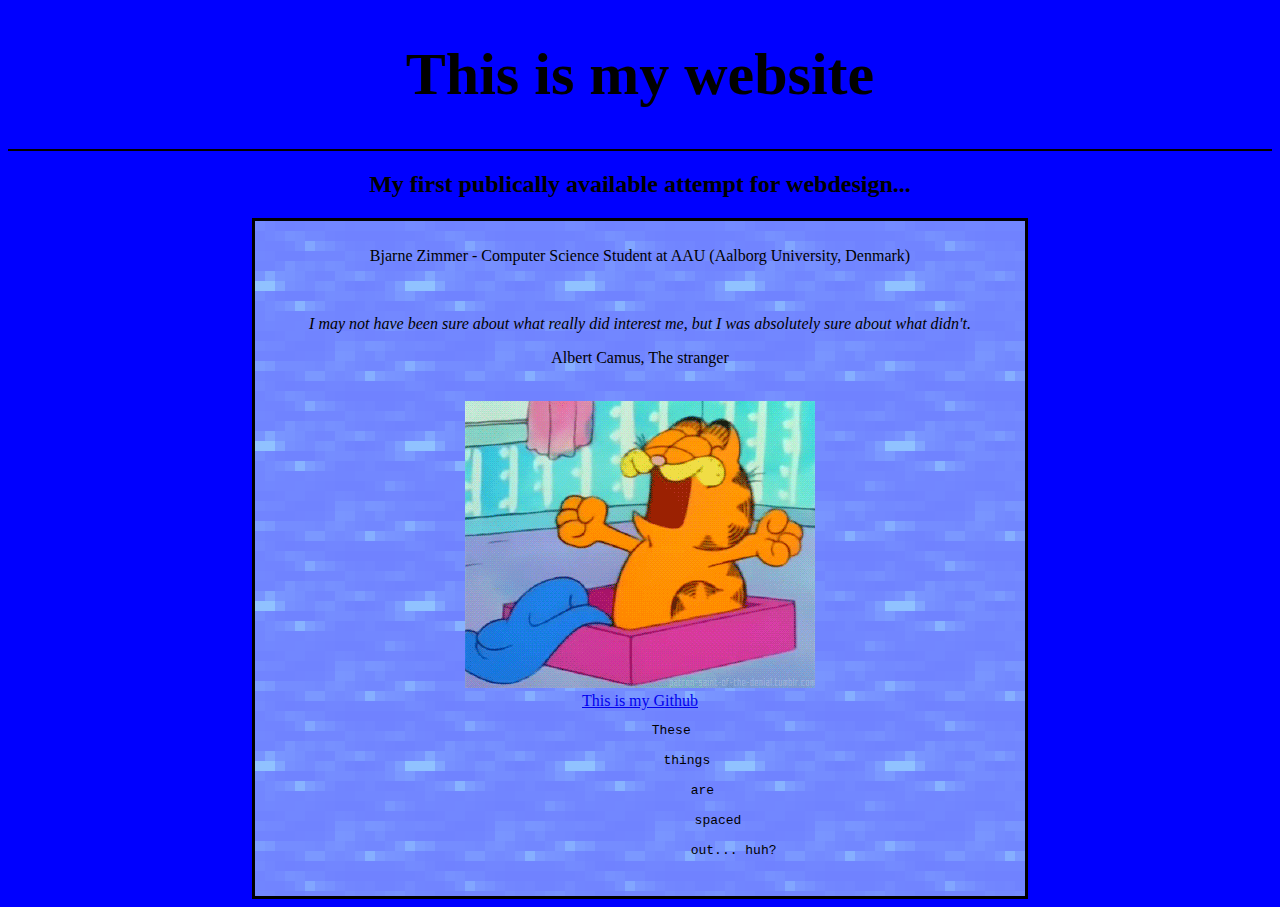
<file: index.html>
<!DOCTYPE html>
<html lang="en">
    <head>
        <meta charset="UTF-8">
        <meta name="viewport" content = "width=device-width, inital-scale=1.0">
        <title>Bjarne Zimmer at bjarnezimmer.net</title>
    </head>

    <style>

        html{
            background-color: blue;
            font-family: "'Comic Sans MS', 'Chalkboard SE', 'Comic Neue'";
            text-align: center;

        body{
            margin = 0px;
        }

        .container{

            width: 750px;
            margin: auto;
            padding: 10px;
            border: black 3px solid;
            background-image: url(/images/minecraft_water.webp)
        }
    </style>

<body>

<!--
Margin is outside the box
Padding is inside the box


-->

<h1 style="font-size: 60px;">This is my website</h1>
<hr color="black">
<h2>My first publically available attempt for webdesign...</h2>
<div class="container"> <!-- where this an id, i.e. the style section started with a #, there could only be one container in all of my website -->
<p title="Secret tooltip, yay!">Bjarne Zimmer - Computer Science Student at AAU (Aalborg University, Denmark)</p>
<br>
<blockquote cite="The Stranger Camus, Albert">
<i>I may not have been sure about what really did interest me, but I was absolutely sure about what didn't.</i>
</blockquote>
<p>Albert Camus, The stranger</p>
<br>
<img title="Click if you need something to wake you up..." src="images/yawning_garfield.gif" alt="a gif of Garfield the cat yawning in his sleeping box" padding="10px" usemap="#needhelp"/>
<map name="needhelp">
    <area shape="rect" coords="0, 0, 330, 270 " href="https://www.monsterenergy.com" alt="nah">
</map>
<br><a href="https://www.github.com/johnathaniel06">This is my Github</a>

    <pre>
        These

            things

                are

                    spaced

                        out... huh?
    </pre>
</div>
    </body>
</html>
</file>
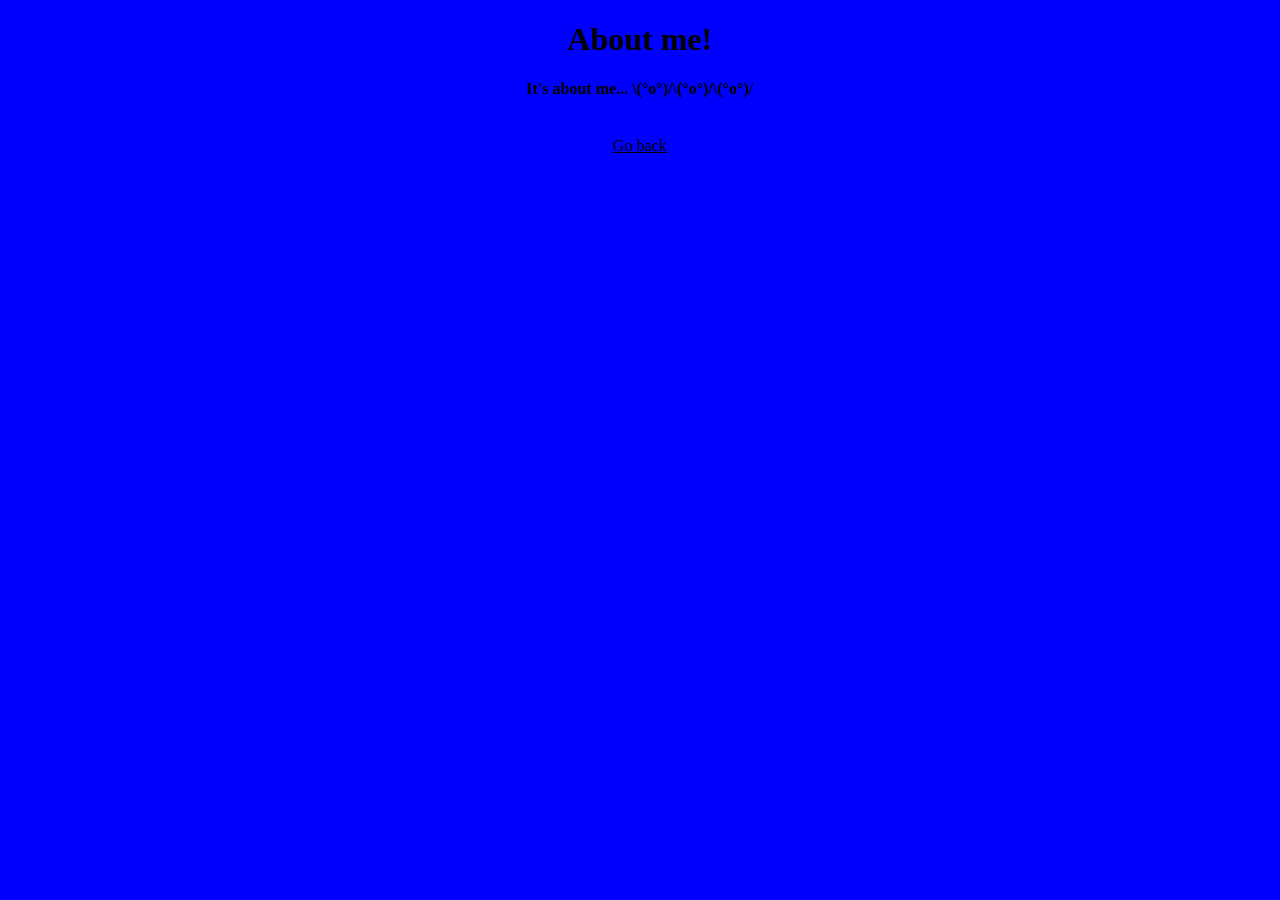
<file: about_me.html>
<!DOCTYPE html>
<html lang="en">
<head>
  <link rel="stylesheet" type="text/css" href="style/stylesheet.css">
  <meta charset="UTF-8">
  <title>Bjarne Zimmer at bjarnezimmer.net</title>
</head>
<body>

  <h1>About me!</h1>
  <h4>It's about me... \(°o°)/\(°o°)/\(°o°)/</h4>
  <br>
  <a href="index.html">Go back</a>

</body>
</html>
</file>
<file: style/stylesheet.css>
html {
    background-color: blue;
    font-family: "'Comic Sans MS', 'Chalkboard SE', 'Comic Neue'";
    text-align: center;
}

body{
     margin: 0px;
}

.container{

    width: 750px;
    margin: auto;
    padding: 10px;
    border: black 3px solid;
    background-image: url(/images/minecraft_water.webp);
}

a {
    color: black;
}
</file>
